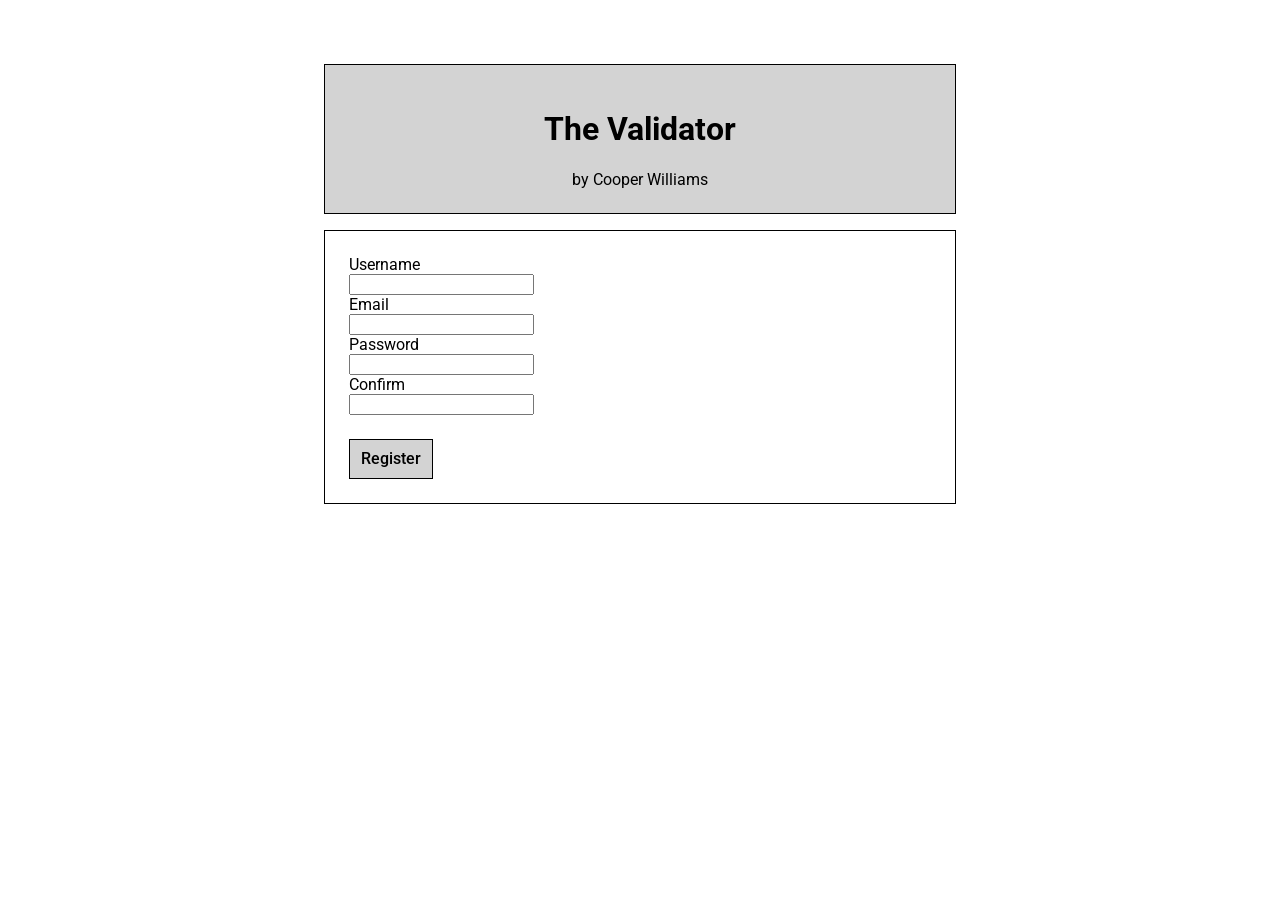
<file: index.html>
<!DOCTYPE html>
<html lang="en">
<head>
    <meta charset="UTF-8">
    <meta name="viewport" content="width=device-width, initial-scale=1.0">
    <title>Validator</title>
    <link rel="stylesheet" href="css/styles.css">
    <script src="js/script.js" defer></script>
</head>
<body>
    <div class="container">
        <div class="header">
            <h1>The Validator</h1>
            <div>by Cooper Williams</div>
        </div>
        <div class="main">
            <div class="error">
                <ul class="error-list"></ul>
                <button class="close-button"></button>
            </div>
            <form action="submitted.html" id="form">
                <label for="username">Username</label><br>
                <input type="text" id="username" name="username"><br>
                <label for="email">Email</label><br>
                <input type="text" id="email" name="email">
                <span class="email-error"></span><br>
                <label for="password">Password</label><br>
                <input type="password" id="password" name="password"><br>
                <label for="confirm">Confirm</label><br>
                <input type="password" id="confirm" name="confirm"><br>
                <input type="submit" class="button" value="Register">
            </form>
        </div>
    </div>
</body>
</html>
</file>
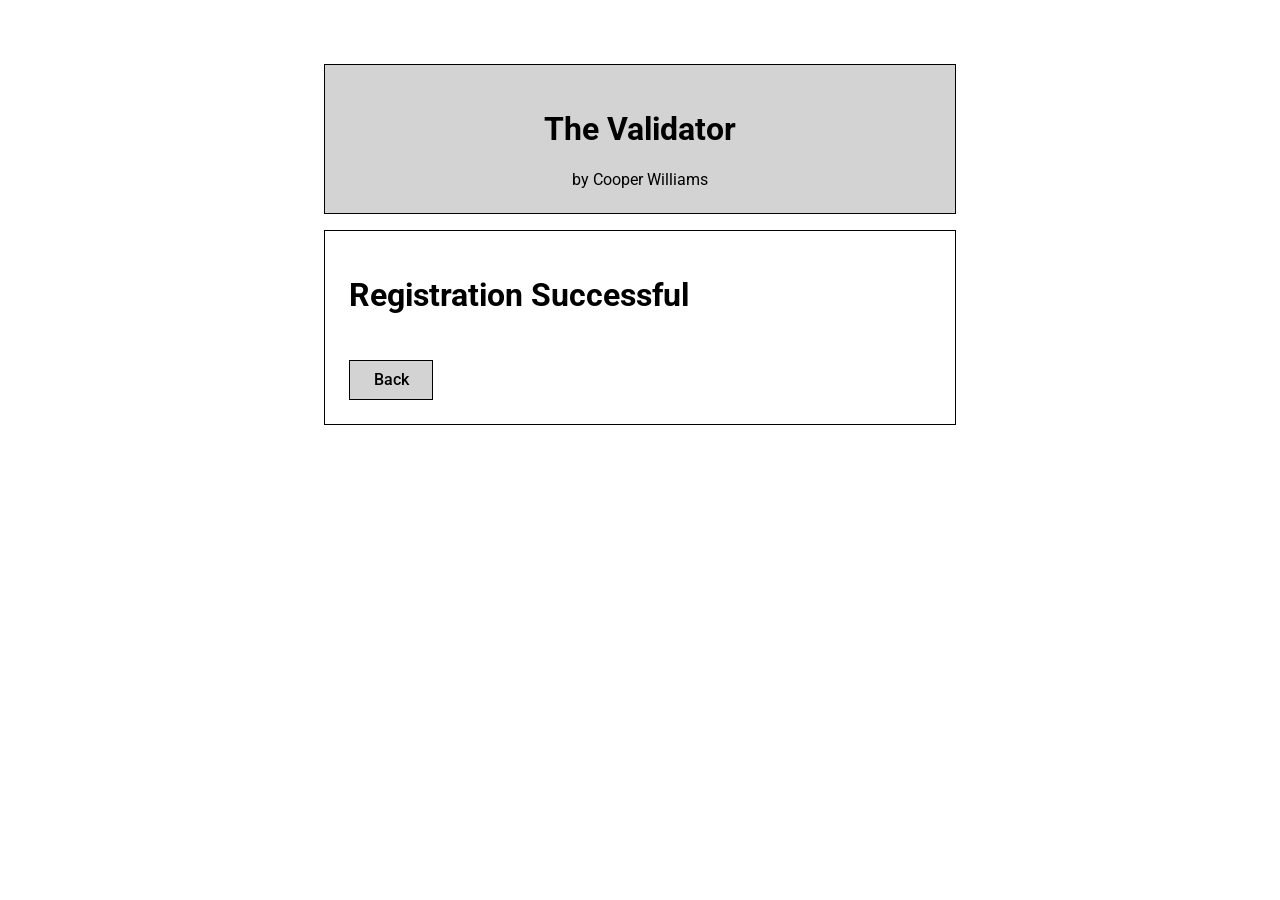
<file: submitted.html>
<!DOCTYPE html>
<html lang="en">
<head>
    <meta charset="UTF-8">
    <meta name="viewport" content="width=device-width, initial-scale=1.0">
    <title>Validator</title>
    <link rel="stylesheet" href="css/styles.css">
    <script src="js/script.js" defer></script>
</head>
<body>
    <div class="container">
        <div class="header">
            <h1>The Validator</h1>
            <div>by Cooper Williams</div>
        </div>
        <div class="main">
            <h1>Registration Successful</h1>
            <form action="index.html">
                <input type="submit" class="button" value="Back">
            </form>
        </div>
    </div>
</body>
</html>
</file>
<file: css/styles.css>
@import url('https://fonts.googleapis.com/css2?family=Roboto:ital,wght@0,100..900;1,100..900&display=swap');

* {
    box-sizing: border-box;
    font-family: Roboto;
}

.container {
    display: flex;
    flex-direction: column;
    gap: 16px;
    width: 50%;
    margin: 64px auto;
}

.header {
    border: solid 1px black;
    display: flex;
    flex-direction: column;
    justify-content: center;
    align-items: center;
    padding: 24px;
    background-color: lightgrey;
}

.main {
    border: solid 1px black;
    padding: 24px;
    display: flex;
    flex-direction: column;
}

.button {
    margin-top: 24px;
    width: 72px;
    align-self: center;
    height: 40px;
    width: 84px;
    font-size: 16px;
    font-weight: 500;
    border: solid 1px black;
    background-color: lightgray;
}

.button:hover {
    color: lightgrey;
    background-color: black;
    cursor: pointer;
}

.error {
    margin-bottom: 24px;
    background-color: lightsalmon;
    border: solid 1px red;
    position: relative;
    display: none;
}

.close-button {
    position: absolute;
    top: 10px;
    right: 10px;
    width: 30px;
    height: 30px;
    background: transparent;
    border: none;
    cursor: pointer;
  }
  
  .close-button::before,
  .close-button::after {
    content: "";
    position: absolute;
    top: 50%;
    left: 50%;
    width: 20px;
    height: 2px;
    background-color: darkred;
    transform-origin: center;
  }
  
  .close-button::before {
    transform: translate(-50%, -50%) rotate(45deg);
  }
  
  .close-button::after {
    transform: translate(-50%, -50%) rotate(-45deg);
  }

  .email-error {
    color: red;
  }
</file>
